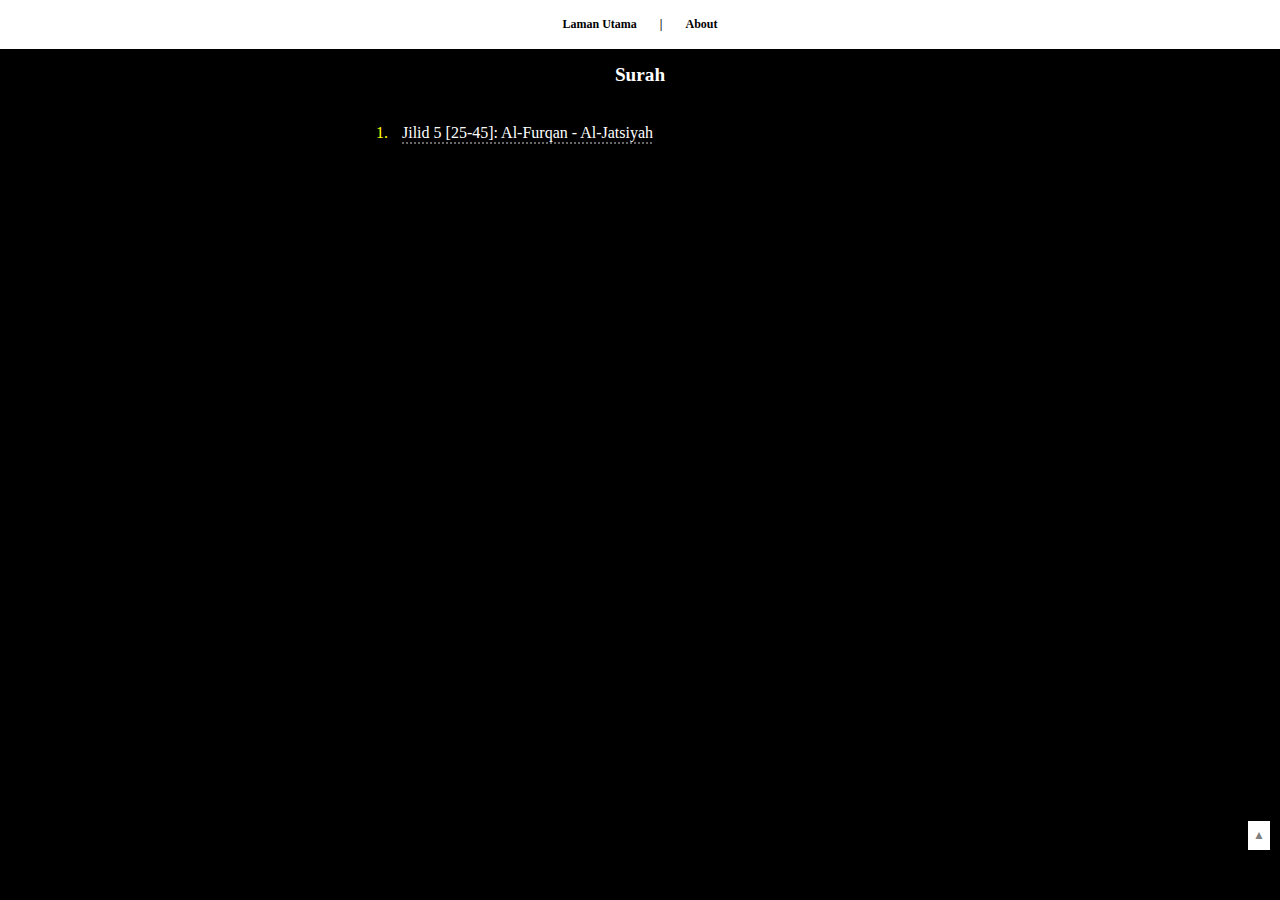
<file: index.html>
<!doctype html>
<html lang="en-GB">
<head>
    <meta charset="utf-8">
    <meta name="viewport" content="width=device-width, initial-scale=1.0">
    <title>Tafsir Ibn Katsir</title>
    <link rel="stylesheet" href="style.css">
    <link rel="icon" type="image/png" href="baz.png" />
    <script src="https://code.jquery.com/jquery-1.12.4.min.js"></script>
    <script src="header.js"></script>

</head>

<body>

<header-component></header-component>
    
    <header>
        <h1>Surah</h1>
    </header>

    <main>

    <table>
		<tr>
			<ol id="ol1">
				<li><a href="jilid5.html">Jilid 5 [25-45]: Al-Furqan - Al-Jatsiyah</li>
			</ol> 
		</tr>
	</table>

    </main>

<a href='#' class="stt" title="scroll to top">▲</a>

</body>

</html>
</file>
<file: style.css>
/* Global colour variables */
:root {
    --sans-font: -apple-system, BlinkMacSystemFont, "Avenir Next", Avenir, "Nimbus Sans L", Roboto, Noto, "Segoe UI", Arial, Helvetica, "Helvetica Neue", sans-serif;
    --mono-font: Consolas, Menlo, Monaco, "Andale Mono", "Ubuntu Mono", monospace;

    ul li {
        opacity: .8;
    }
}

* {
    box-sizing: border-box;
}

html {
    scroll-behavior: smooth;
	overflow-y:scroll;
}

body {
    font-family: calibri;
    font-size: 12px;
    margin: 0 0 4rem 0;
    padding: 0 0px;
    background: black;
    color: var(--text);
    line-height: 1.6;
}

header,
main,
footer {
    margin: 0px auto;
    max-width: 50rem;
    width: 85%;
}

#td1{
	border:none; 
	vertical-align: text-top;
}

#ol1{
    font-size: 1rem;
	margin: 1rem 7rem;
	color: yellow;
}

#ol1 a{
	text-decoration: underline grey dotted;
	text-underline-offset: 5px;
	color: white;
}

#ol1 li{
	padding: 5px 10px;
}

.button-container {
    display: flex;
    justify-content: space-between;
    margin: 0.5rem 1.2rem;
}
        
.button-container button {
    width: 5.5rem;
}

header h1 {
    margin: 0;
    font-size: 1.2rem;
    padding: 0.6rem 0 0.6rem 0;
    text-align: center;
	color: white;
}

main {
  margin-top: 0.5rem;
}

h1,
h2,
h3,
h4,
h5,
h6 {
    line-height: 1.5;
}

h2 {
    margin: 4rem 0 -1.5rem 0;
}

/* Format the accordion */
details {
	padding: 0.2rem 0.5rem;
    background: var(--accent);
    _border-color: purple;
    _border-radius: 5px;
    margin: 0.2rem 0.7rem;
}

summary {
    cursor: pointer;
	font-size: 0.9rem;
	position: sticky;
	top: 50px;
}

td{
  border: 1px solid #bbbbbb;
  text-align: left;
  padding: 4px 6px;
  font-size: 0.8rem;
}

:root { scroll-behavior: smooth; }

.stt {
		position: fixed;
		bottom: 50px;
		right: 10px;
		z-index: 9;
		padding: 5px 5px;
		font-size: 12px;
		text-align: center;
		background-color: white;
		color: grey;
		text-decoration: none;
	}

	.stt:active {
		color: white;
		background-color: black;
	}

#image-container {
            text-align: center;
            margin-top: 20px;
        }
        #image-container img {
            max-width: 100%;
            height: auto;
            border: 2px solid black;
            border-radius: 15px;
        }
        .centered {
            display: flex;
            flex-direction: column;
            align-items: center;
            margin-top: 0.5rem;
        }
        .centered label,
        .centered select,
        .navigation-buttons button {
        font-family: monospace;
        }
        .navigation-buttons {
            margin-top: 1rem;
        }
        .navigation-buttons button:disabled {
            background-color: grey;
            cursor: not-allowed;
        }
		
	.viewer {
		background-color: #333;
		height: 50vh;
		display: flex;
		align-items: center;
		justify-content: center;
		overflow: auto;
		white-space: nowrap;
		border: 1px solid yellow;
		border-radius: 10px;
		padding: 10px;
		margin: 20px auto;
	}
	
	.viewer img {
		max-width: 100%; /* Prevent image from exceeding container width */
		max-height: 100%; /* Prevent image from exceeding container height */
		width: auto;
		height: auto;
		transition: transform 0.25s ease; /* Smooth transition for zoom effect */
		transform-origin: top left;
	}

	#controls {
		display: flex;
		justify-content: center; /* Centers content horizontally */
		align-items: center; /* Centers content vertically */
		gap: 20px;
		margin: 0 0 20px 0;
	}
	
	#controls button {
		font-size: 10px;
		padding: 5px 7px 2px 7px;
	}
	
	#controls img {
		height: 10px;
	}
	
@media (max-width: 600px) {
		main {
			width: 90vw;
		}

		.container img {
			width: 50px; /* Reduce thumbnail size for smaller screens */
		}
		
		#ol1{
			font-size: 12px;
			margin: 1rem 1rem;
			color: yellow;
		}
	}
</file>
